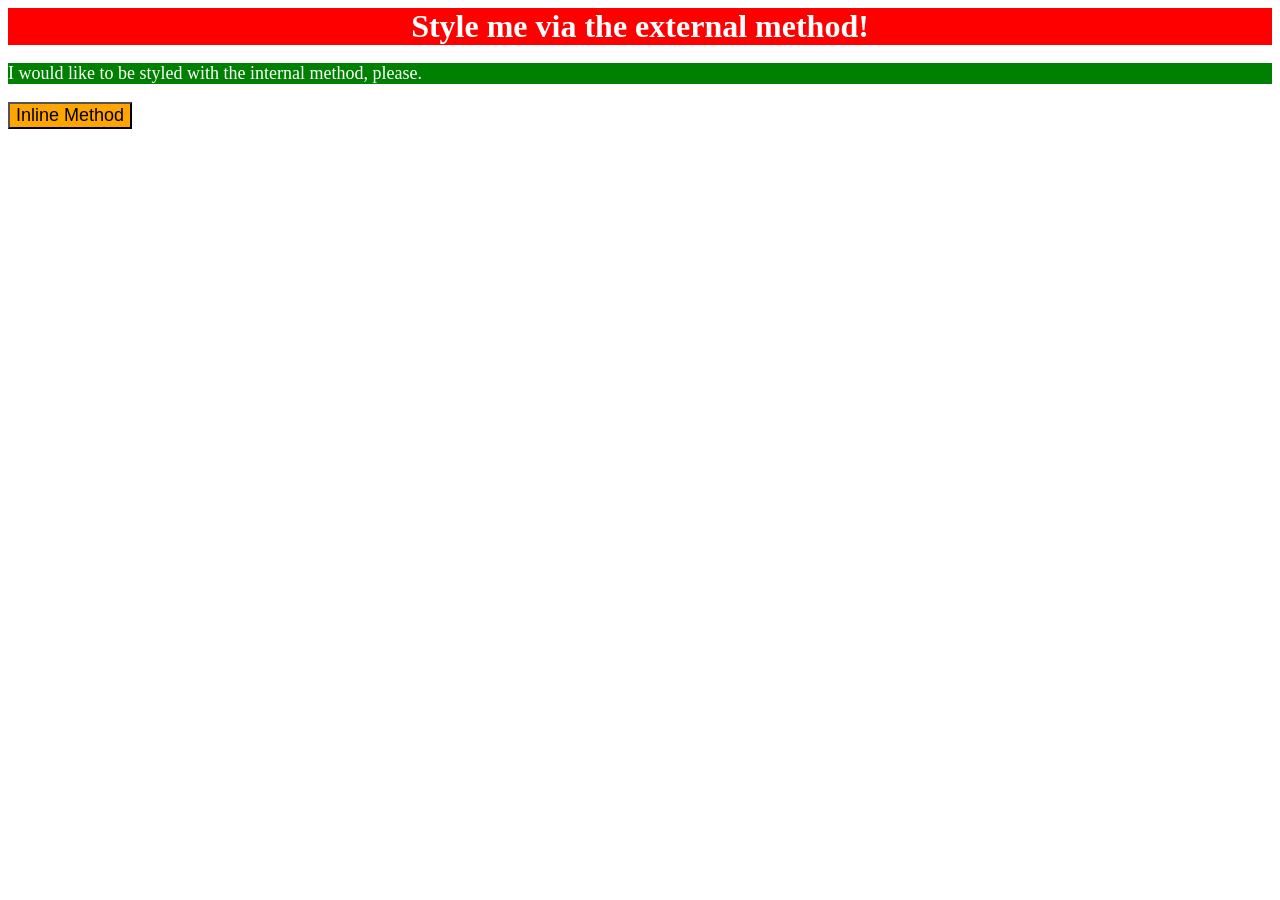
<file: foundations/intro-to-css/01-css-methods/index.html>
<!DOCTYPE html>
<html lang="en">
  <head>
    <meta charset="UTF-8">
    <meta http-equiv="X-UA-Compatible" content="IE=edge">
    <meta name="viewport" content="width=device-width, initial-scale=1.0">
    <link rel="stylesheet" href="./styles.css">
    <style>
      p {
        background-color: green;
        color: white;
        font-size: 18px;
      }
    </style>
    <title>Methods for Adding CSS</title>
  </head>
  <body>
    <div>Style me via the external method!</div>
    <p>I would like to be styled with the internal method, please.</p>
    <button style="background-color: orange; font-size: 18px;">Inline Method</button>
  </body>
</html>

<!-- * `p`: a green background, white text, and a font size of 18px
* `button`: an orange background and a font size of 18px -->
</file>
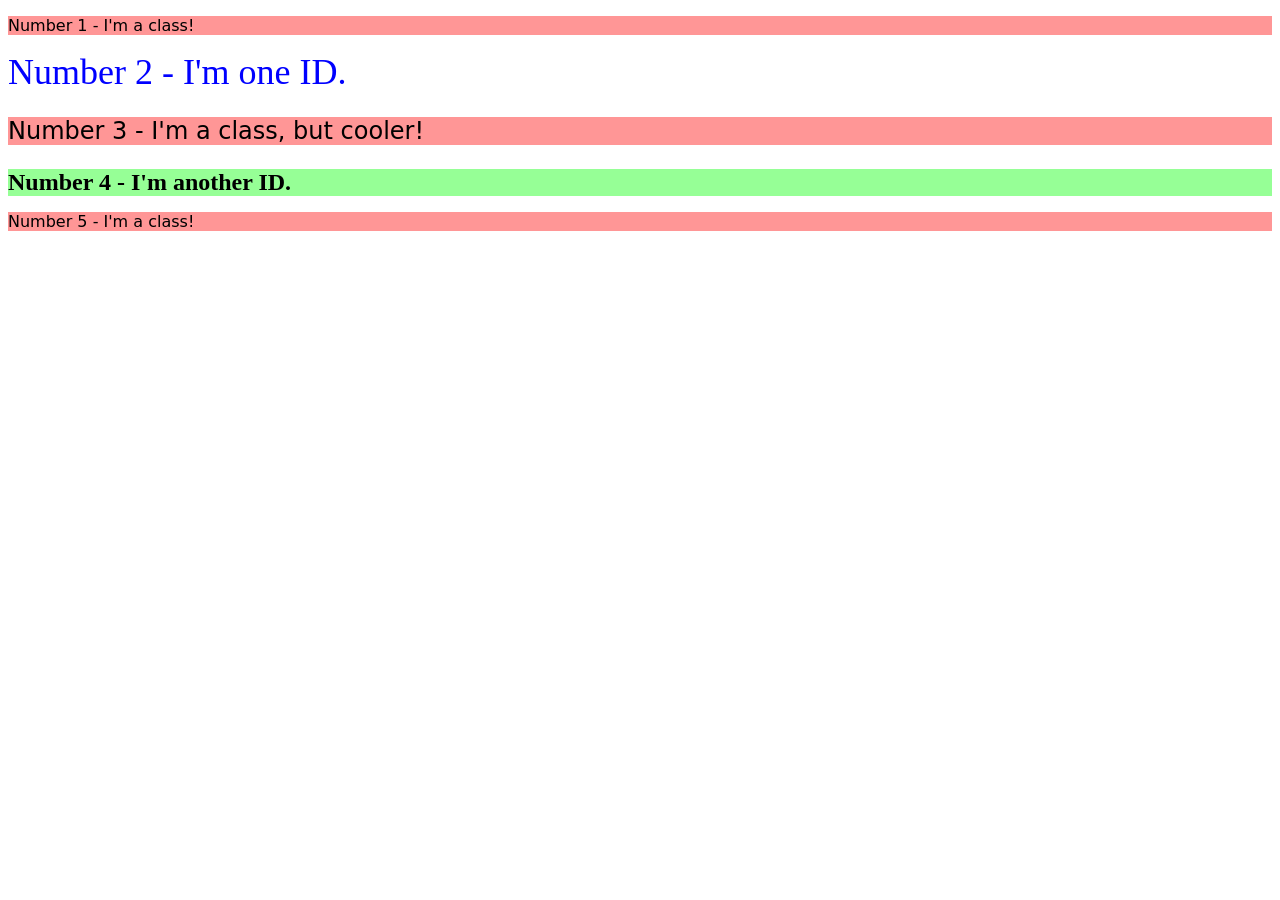
<file: foundations/intro-to-css/02-class-id-selectors/index.html>
<!DOCTYPE html>
<html lang="en">
  <head>
    <meta charset="UTF-8">
    <meta http-equiv="X-UA-Compatible" content="IE=edge">
    <meta name="viewport" content="width=device-width, initial-scale=1.0">
    <title>Class and ID Selectors</title>
    <link rel="stylesheet" href="style.css">
  </head>
  <body>
    <p class="odd">Number 1 - I'm a class!</p>
    <div id="second">Number 2 - I'm one ID.</div>
    <p class="odd adjust-font-size">Number 3 - I'm a class, but cooler!</p>
    <div id="fourth" class="adjust-font-size">Number 4 - I'm another ID.</div>
    <p class="odd">Number 5 - I'm a class!</p>
  </body>
</html>
</file>
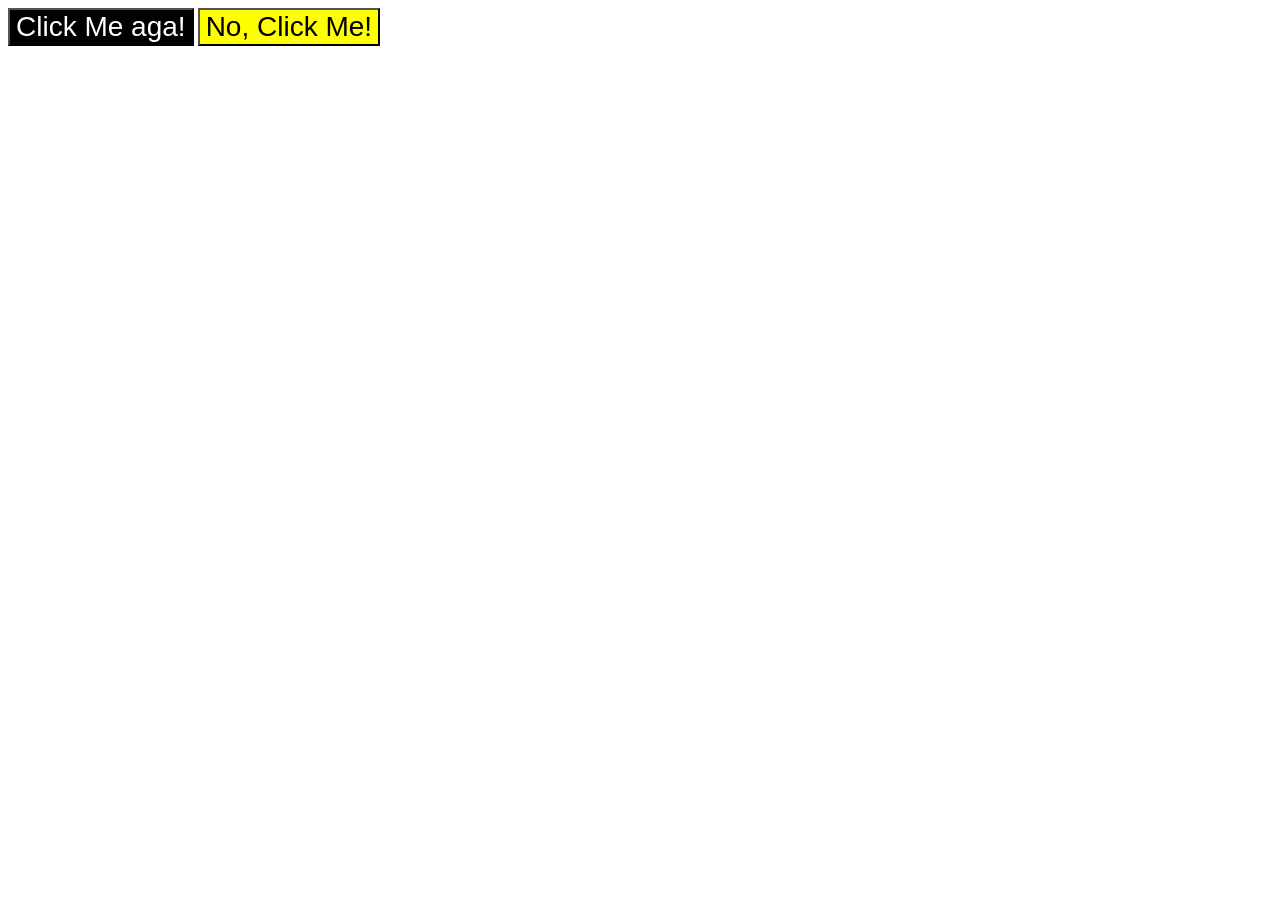
<file: foundations/intro-to-css/03-grouping-selectors/index.html>
<!DOCTYPE html>
<html lang="en">
  <head>
    <meta charset="UTF-8">
    <meta http-equiv="X-UA-Compatible" content="IE=edge">
    <meta name="viewport" content="width=device-width, initial-scale=1.0">
    <title>Grouping Selectors</title>
    <link rel="stylesheet" href="style.css">
  </head>
  <body>
    <button class="black-button">Click Me aga!</button>
    <button class="yellow-button">No, Click Me!</button>
  </body>
</html>
</file>
<file: foundations/intro-to-css/01-css-methods/styles.css>
div {
  /* a red background, white text, a font size of 32px, center aligned, and bold */
  background-color: red;
  color: white;
  font-size: 32px;
  text-align: center;
  font-weight: bold;
}
</file>
<file: foundations/intro-to-css/02-class-id-selectors/style.css>
/* Add CSS Styling */

.odd {
  background-color: rgb(255, 150, 150);
  font-family: Verdana, 'DejaVu Sans', sans-serif;
}

#second {
  color: #0000ff;
  font-size: 36px;
}

.adjust-font-size {
  font-size: 24px;
}

#fourth {
  background-color: rgb(150, 255, 150);
  font-weight: bold;
}
</file>
<file: foundations/intro-to-css/03-grouping-selectors/style.css>
/* Add CSS Styling */

.black-button,
.yellow-button {
  font-size: 28px;
  font-family: Helvetica, 'Times New Roman', sans-serif;
}

.black-button {
  background-color: black;
  color: white;
}

.yellow-button {
  background-color: yellow;
}
</file>
